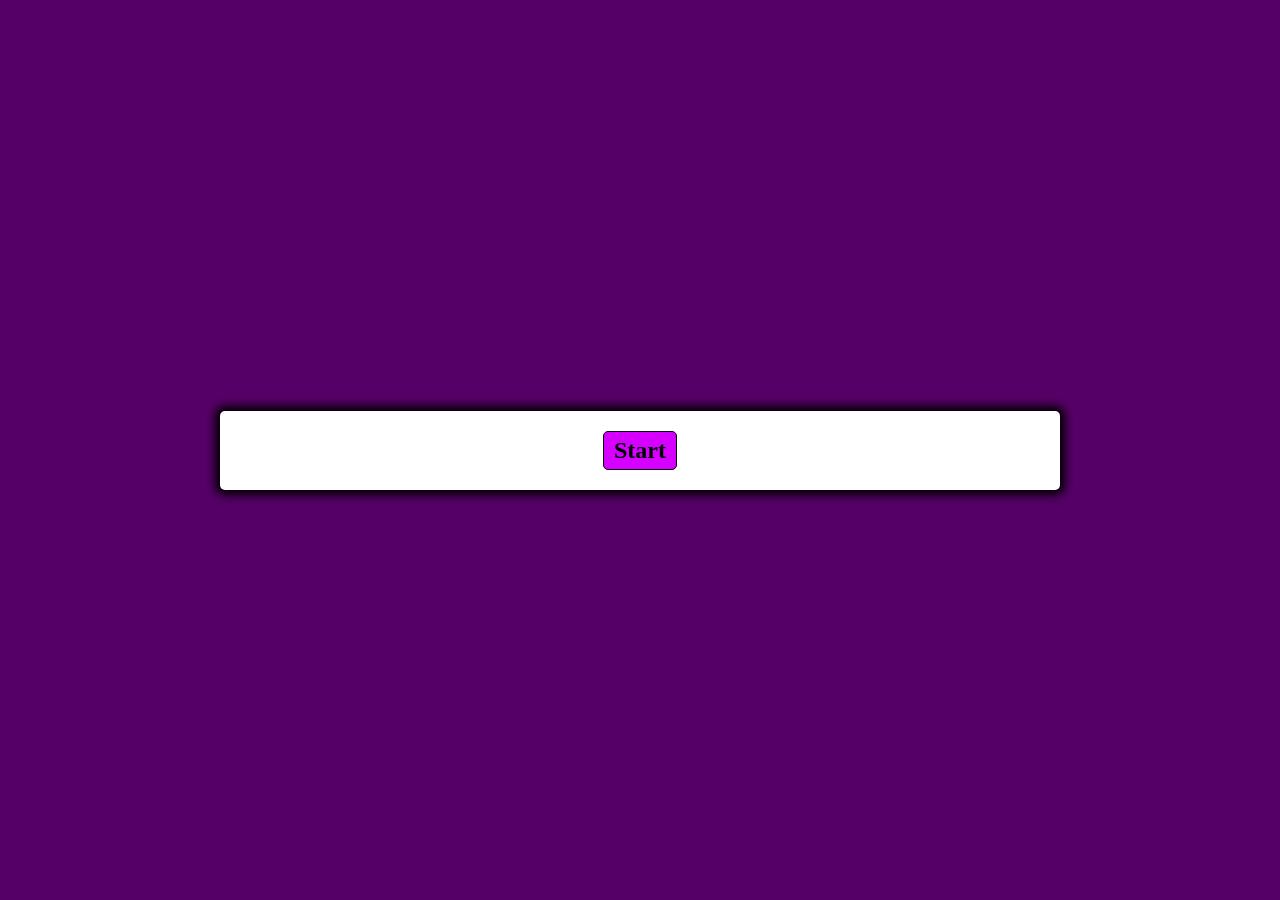
<file: index.html>
<!DOCTYPE html>
<html lang="en">

<head>
    <meta charset="UTF-8">
    <meta name="viewport" content="width=device-width, initial-scale=1.0">
    <title>Javascript Quiz</title>
    <Link rel="stylesheet" href="Looks.css">
</head>

<body>
    <div class="container">
        <div id="question-container" class="hide">

            <div id="question">Question</div>
            <div id="Choices" class="btn-grid">
                <button type="button" class="btn" id="a">a</button>
                <button type="button" class="btn" id="b">b</button>
                <button type="button" class="btn" id="c">c</button>
                <button type="button" class="btn" id="d">d</button>
            </div>
            <div id="timer">
                <div id="counter"></div>
            </div>

        </div>
        <section class="controls">
            <button type="button" id="start" class="startbtn btn">Start</button>
            <button type="button" id="next" class="nextbtn btn hide">Next</button>
        </section>
        <div id="GAMEOVER" class="hide">GAMEOVER</div>
        <div>
            <form id="form">
                <Label>Enter Initials</Label>
                <input id="initials">
                <button id="submit">Submit</button>
                </input>
            </form>
        </div>
        <div id="scoreContainer" class="hide">
            <h2 id="highscores">Highscores</h2>
            <form>
                <p id="user-score"></p>
            </form>
        </div>
    </div>



    <script src="another.js"></script>
</body>

</html>
</file>
<file: Looks.css>
*::before, *::after{
    box-sizing:border-box;
    
}
*{
    font-family: 'Fredoka One', cursive;
}
:root{
    --hue-neutral: 290;
    --hue-wrong: 0;
    --hue-correct: 176;
}

body {
    --hue: var(--hue-neutral);
    padding:0;
    margin:0;
    display:flex;
    width:100vw;
    height:100vh;
    justify-content: center;
    align-items: center;
    background-color:hsl(var(--hue), 100%, 20%);
    
}

body.correct{
    --hue: var(--hue-correct);
}
body.wrong{
    --hue: var(--hue-wrong);
}
.container{
    width: 800px;
    max-width: 80%;
    background-color: white;
    border-radius: 5px;
    padding: 20px;
    box-shadow: 0 0 10px 5px;
}
.btn-grid{
    display: grid;
    gap: 10px;
    margin: 20px 0;
}
.btn{
    --hue: var(--hue-neutral);
    border: 1px solid hsl(var(--hue), 100%, 0%);
    background-color: hsl(var(--hue), 100%, 50%);
    border-radius: 5px;
    padding: 5px 10px;
    color: black;
    
}
.btn.correct{
   --hue: var(--hue-correct);
}
.btn.wrong{
    --hue: var(--hue-wrong);
}
.startbtn, .nextbtn{
    font-size: 1.5rem;
    font-weight: bold;
    padding: 10px 20 px;
}
.controls{
    display: flex;
    justify-content: center;
    align-items: center;
}
.hide{
    display: none;
}
</file>
